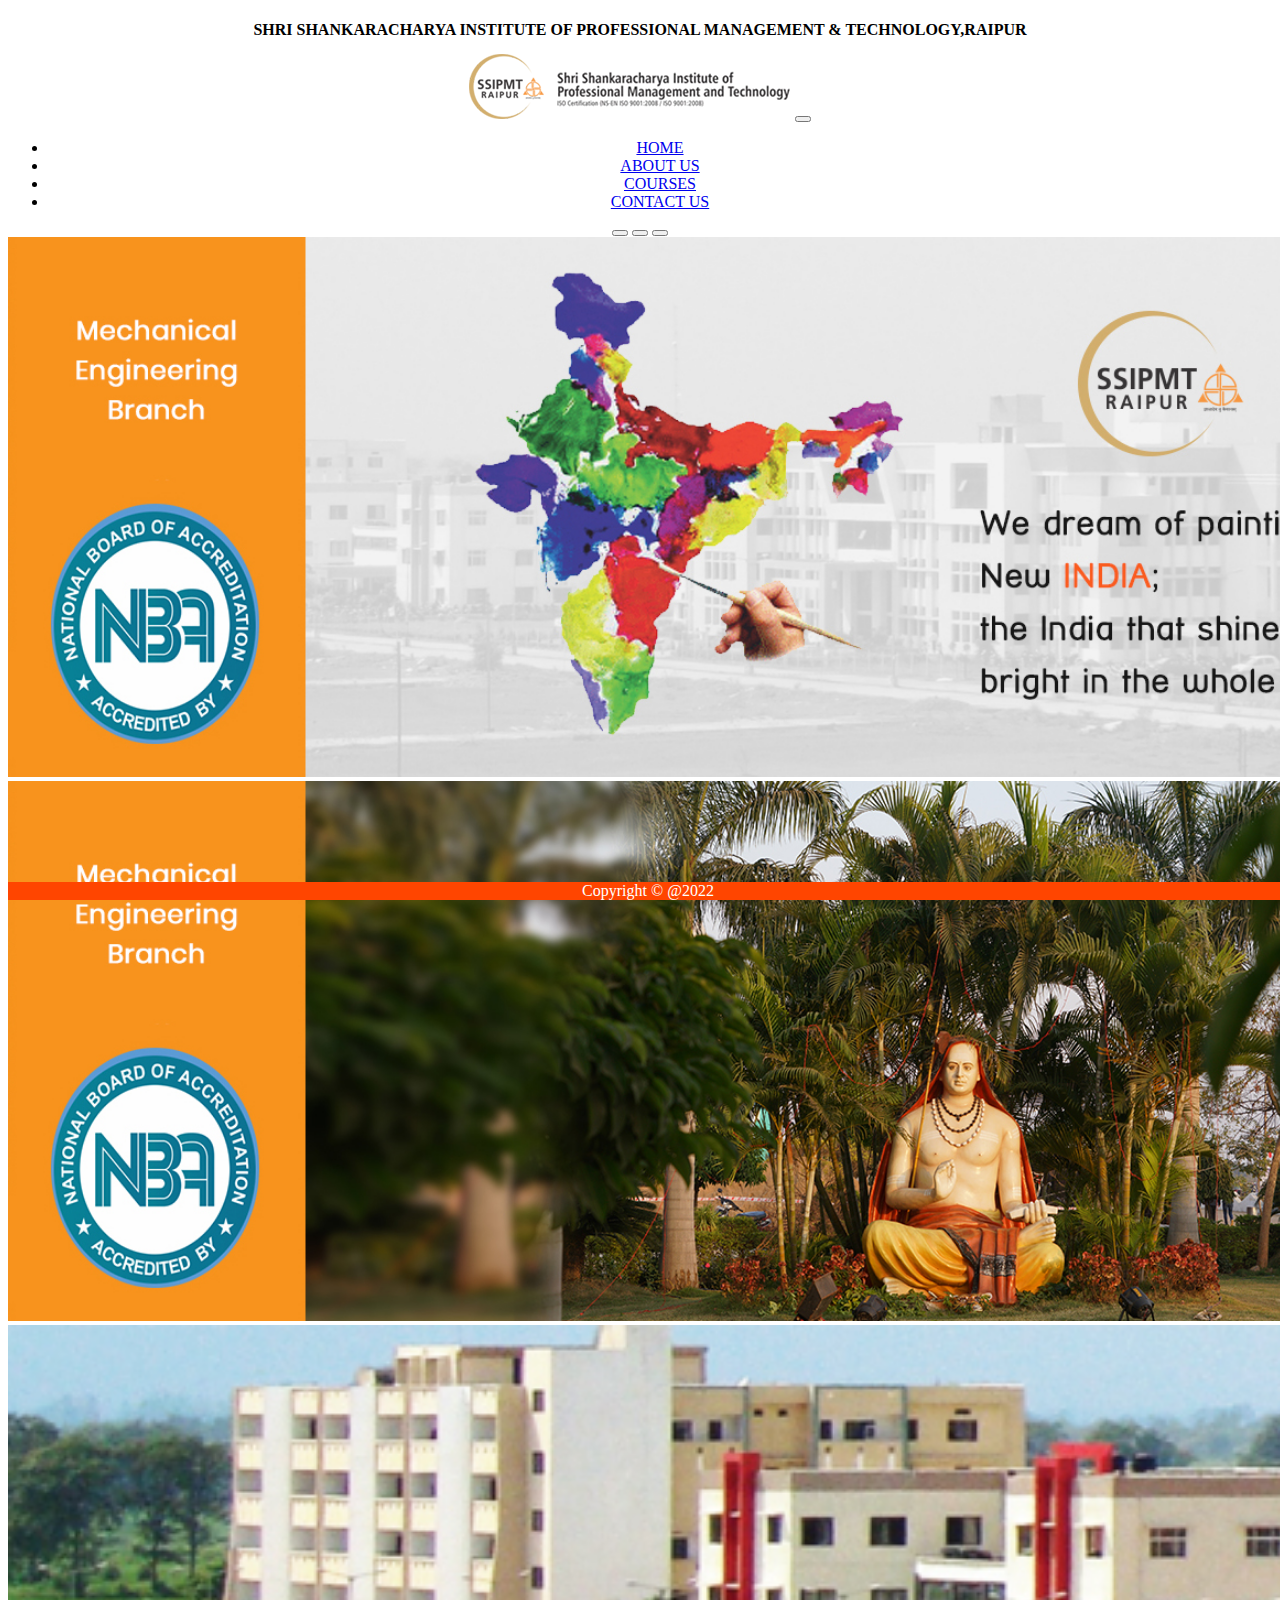
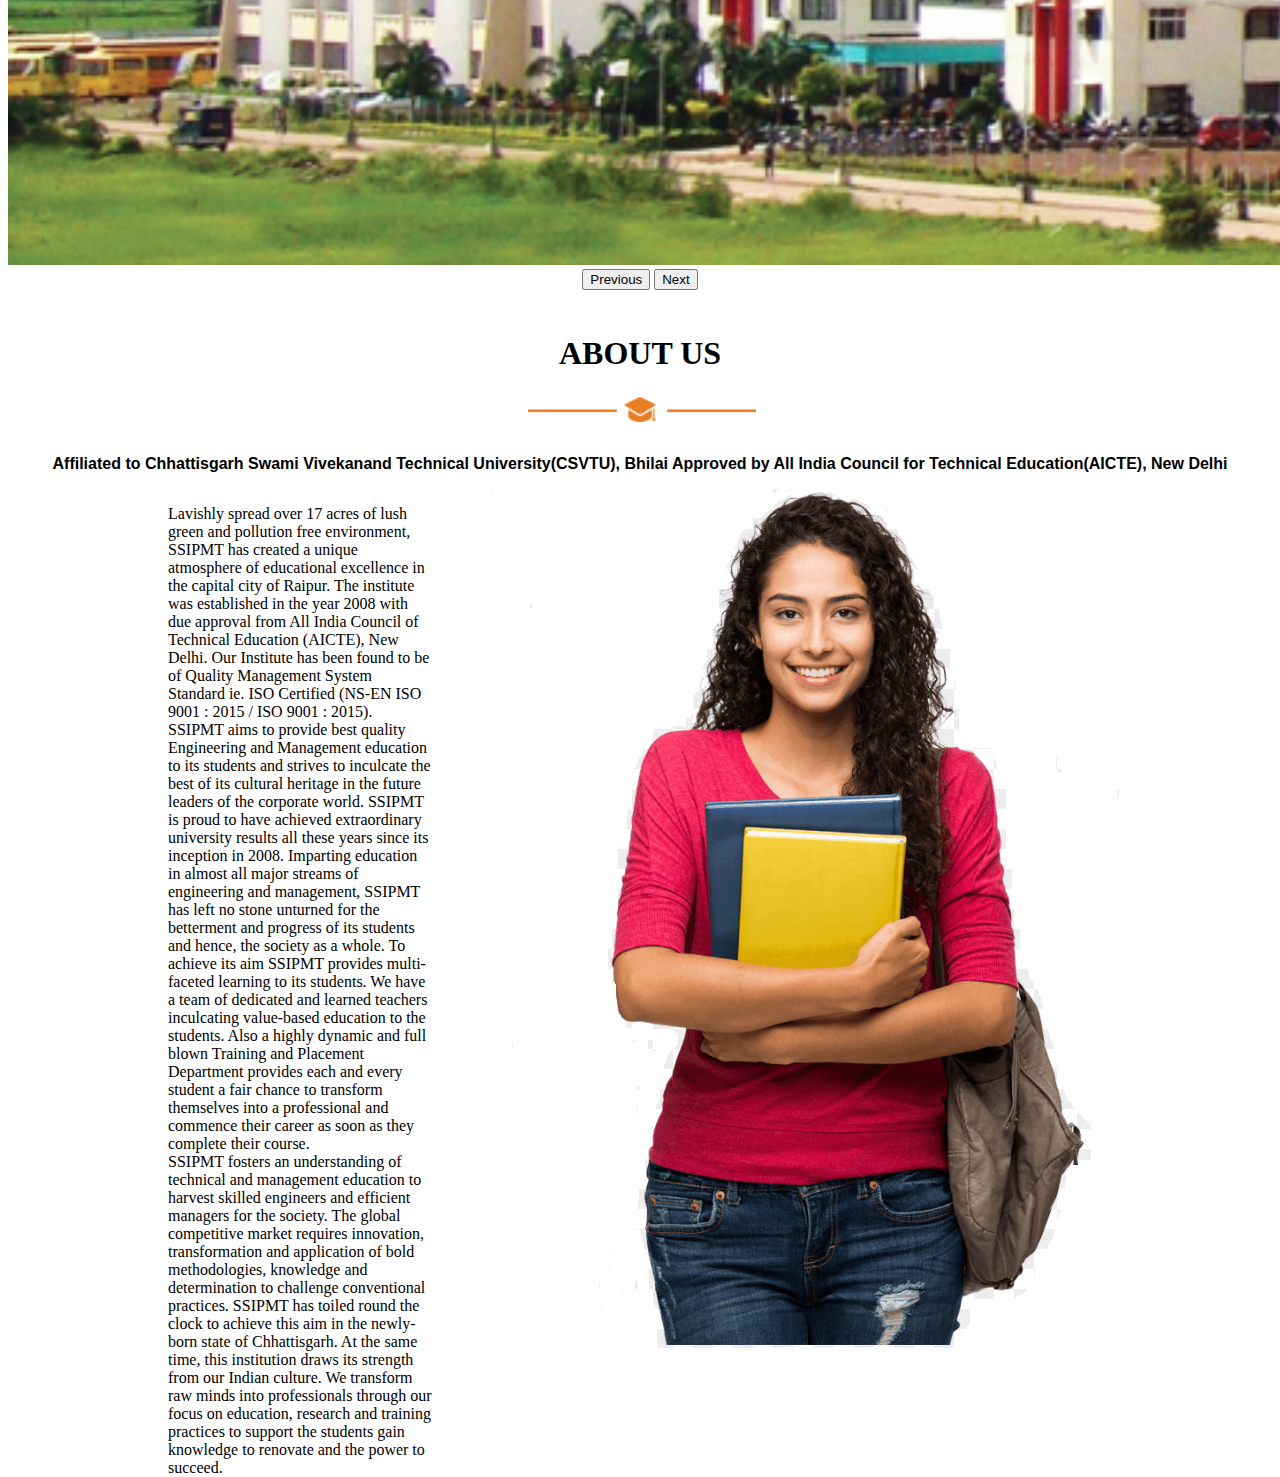
<file: index.html>
<!DOCTYPE html>
<html lang="en">

<head>
  <meta charset="UTF-8">
  <meta http-equiv="X-UA-Compatible" content="IE=edge">
  <meta name="viewport" content="width=device-width, initial-scale=1.0">
  <title>SSIPMT</title>
  <link rel="stylesheet" href="style.css">
  <link href="https://cdn.jsdelivr.net/npm/bootstrap@5.1.3/dist/css/bootstrap.min.css" rel="stylesheet"
    integrity="sha384-1BmE4kWBq78iYhFldvKuhfTAU6auU8tT94WrHftjDbrCEXSU1oBoqyl2QvZ6jIW3" crossorigin="anonymous">
</head>

<body>
  <div>


    <div class="container-flex">
      <h4>SHRI SHANKARACHARYA INSTITUTE OF PROFESSIONAL MANAGEMENT & TECHNOLOGY,RAIPUR</h4>
    </div>
    <div class="container-flex">
      <nav class="navbar navbar-expand-lg navbar-light bg-light">

        <img  class="image8" src="logo.png">
        <button class="navbar-toggler" type="button" data-bs-toggle="collapse" data-bs-target="#navbarSupportedContent" aria-controls="navbarSupportedContent" aria-expanded="false" aria-label="Toggle navigation">
          <span class="navbar-toggler-icon"></span>
        </button>
        <div class="container-fluid">
          <div class="collapse navbar-collapse" id="navbarSupportedContent">
            <ul class="navbar-nav ms-auto mb-2 mb-lg-0">
              <li class="nav-item">
                <a class="nav-link active" aria-current="page" href="iindex.html">HOME</a>
              </li>
              <li class="nav-item">
                <a class="nav-link active" aria-current="page" href="aboutus.html">ABOUT US</a>
              </li>

              <li class="nav-item">
                <a class="nav-link active" aria-current="page" href="courses.html">COURSES</a>
              </li>

              <li class="nav-item">
                <a class="nav-link active" href="contactus.html">CONTACT US</a>
              </li>
            </ul>
          </div>
        </div>
      </nav>
    </div>
    <main>
      <div class="container-flex">
        <div id="carouselExampleCaptions" class="carousel slide" data-bs-ride="carousel">
          <div class="carousel-indicators">
            <button type="button" data-bs-target="#carouselExampleCaptions" data-bs-slide-to="0" class="active"
              aria-current="true" aria-label="Slide 1"></button>
            <button type="button" data-bs-target="#carouselExampleCaptions" data-bs-slide-to="1"
              aria-label="Slide 2"></button>
            <button type="button" data-bs-target="#carouselExampleCaptions" data-bs-slide-to="2"
              aria-label="Slide 3"></button>
          </div>
          <div class="carousel-inner">
            <div class="carousel-item active">
              <img src="ww.jpg" class="d-block w-100 h-60" alt="...">
              
            </div>
            <div class="carousel-item">
              <img src="jj.jpg" class="d-block w-100 h-60 " alt="...">
             
            </div>
            <div class="carousel-item">
              <img src="mm.jpg" class="d-block w-100 h-60" alt="...">
             
            </div>
          </div>
          <button class="carousel-control-prev" type="button" data-bs-target="#carouselExampleCaptions"
            data-bs-slide="prev">
            <span class="carousel-control-prev-icon" aria-hidden="true"></span>
            <span class="visually-hidden">Previous</span>
          </button>
          <button class="carousel-control-next" type="button" data-bs-target="#carouselExampleCaptions"
            data-bs-slide="next">
            <span class="carousel-control-next-icon" aria-hidden="true"></span>
            <span class="visually-hidden">Next</span>
          </button>
        </div>
      </div>
      <div id="about_us">
       
        <h1>ABOUT US</h1> <div class="logo1">
        <img  class="image7" src="Screenshot (7).png"></div>
        <div id="upperpara">

          <p>Affiliated to Chhattisgarh Swami Vivekanand Technical University(CSVTU), Bhilai
            Approved by All India Council for Technical Education(AICTE), New Delhi</p>
        </div>
        <div id="lowerpara">
          <p>
            Lavishly spread over 17 acres of lush green and pollution free environment, SSIPMT has created a unique
            atmosphere of educational excellence in the capital city of Raipur. The institute was established in the
            year 2008 with due approval from All India Council of Technical Education (AICTE), New Delhi. Our Institute
            has been found to be of Quality Management System Standard ie. ISO Certified (NS-EN ISO 9001 : 2015 / ISO
            9001 : 2015). SSIPMT aims to provide best quality Engineering and Management education to its students and
            strives to inculcate the best of its cultural heritage in the future leaders of the corporate world. SSIPMT
            is proud to have achieved extraordinary university results all these years since its inception in 2008.
            Imparting education in almost all major streams of engineering and management, SSIPMT has left no stone
            unturned for the betterment and progress of its students and hence, the society as a whole. To achieve its
            aim SSIPMT provides multi-faceted learning to its students. We have a team of dedicated and learned teachers
            inculcating value-based education to the students. Also a highly dynamic and full blown Training and
            Placement Department provides each and every student a fair chance to transform themselves into a
            professional and commence their career as soon as they complete their course.<br>
            SSIPMT fosters an understanding of technical and management education to harvest skilled engineers and
            efficient managers for the society. The global competitive market requires innovation, transformation and
            application of bold methodologies, knowledge and determination to challenge conventional practices. SSIPMT
            has toiled round the clock to achieve this aim in the newly- born state of Chhattisgarh. At the same time,
            this institution draws its strength from our Indian culture. We transform raw minds into professionals
            through our focus on education, research and training practices to support the students gain knowledge to
            renovate and the power to succeed.
          </p>
          <div class="image">
            <img src="card 1.png">
          </div>
        </div>
      </div>
    </main>
   </div>
   
  </div>
  <br>
  <footer>
    Copyright &copy; @2022
  </footer>

  <script src="https://cdn.jsdelivr.net/npm/@popperjs/core@2.11.5/dist/umd/popper.min.js"
    integrity="sha384-Xe+8cL9oJa6tN/veChSP7q+mnSPaj5Bcu9mPX5F5xIGE0DVittaqT5lorf0EI7Vk"
    crossorigin="anonymous"></script>
  <script src="https://cdn.jsdelivr.net/npm/bootstrap@5.2.0-beta1/dist/js/bootstrap.min.js"
    integrity="sha384-kjU+l4N0Yf4ZOJErLsIcvOU2qSb74wXpOhqTvwVx3OElZRweTnQ6d31fXEoRD1Jy"
    crossorigin="anonymous"></script>
</body>

</html>
</file>
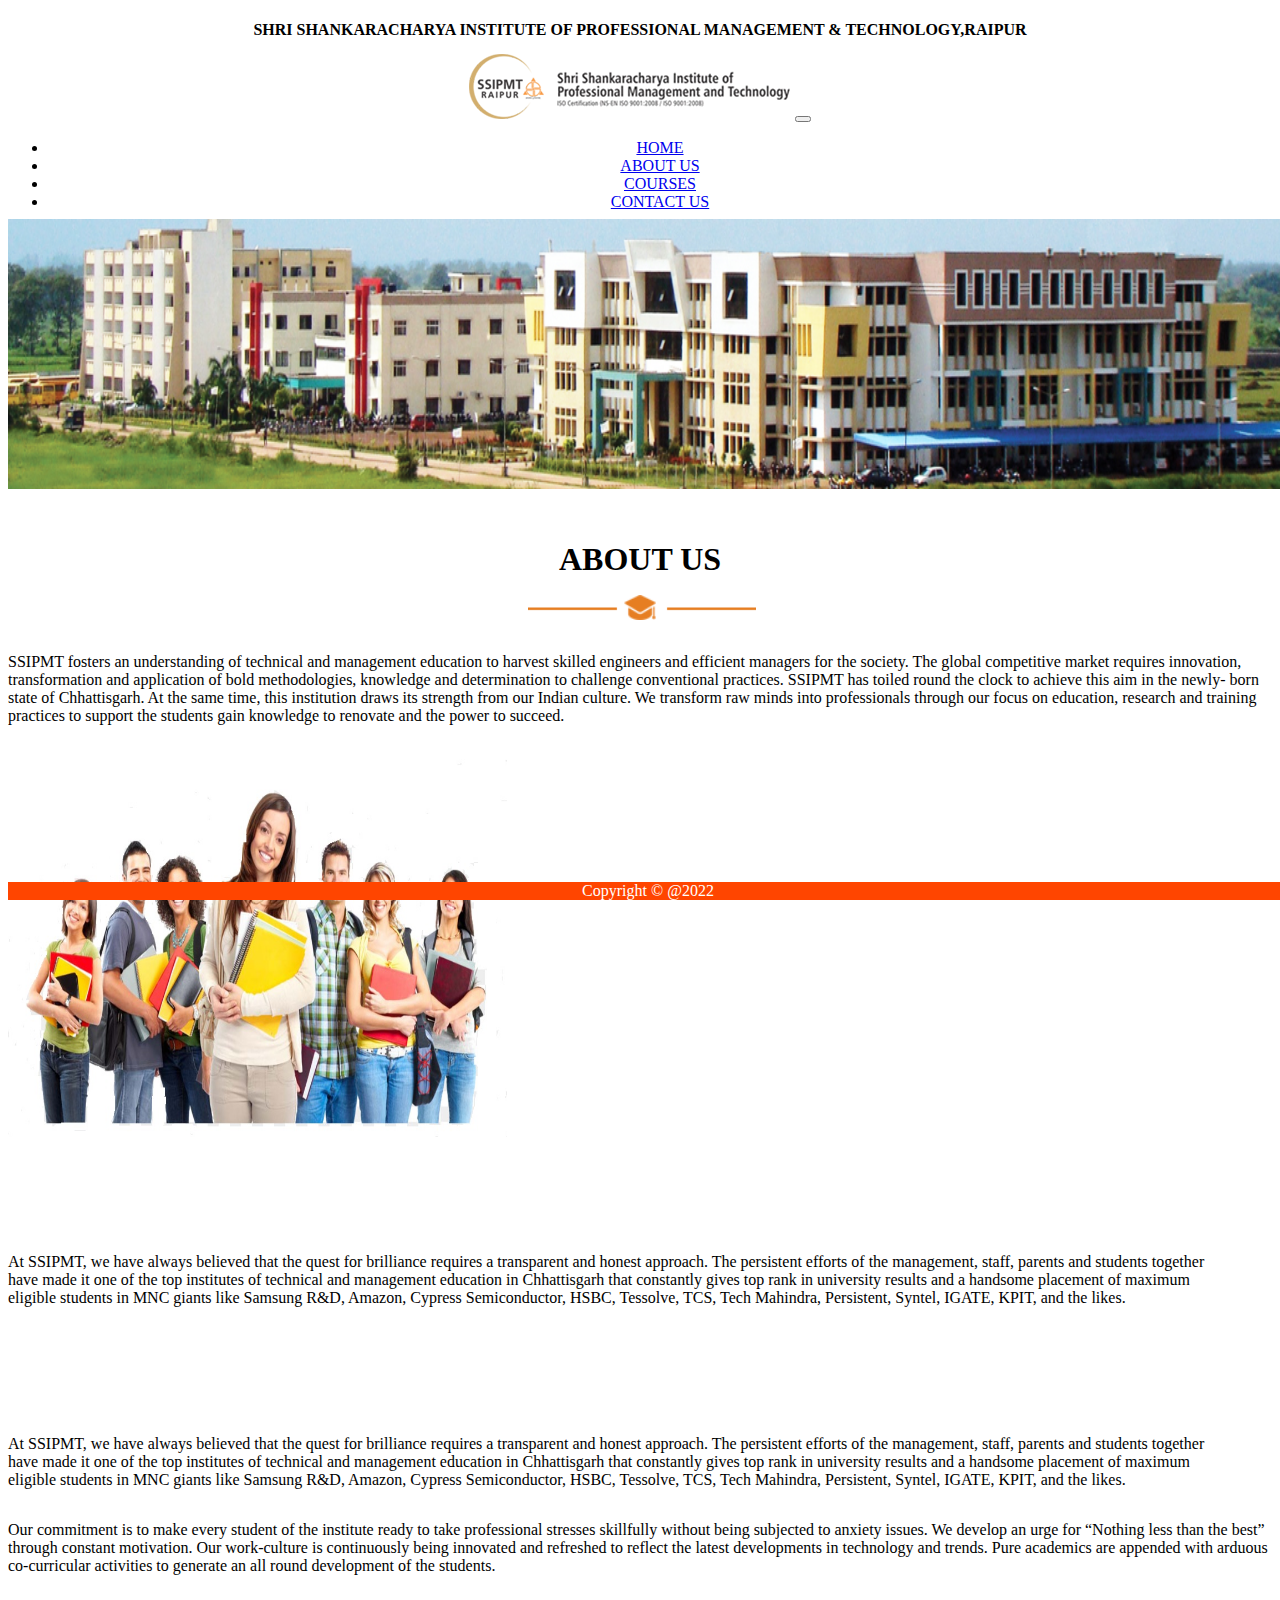
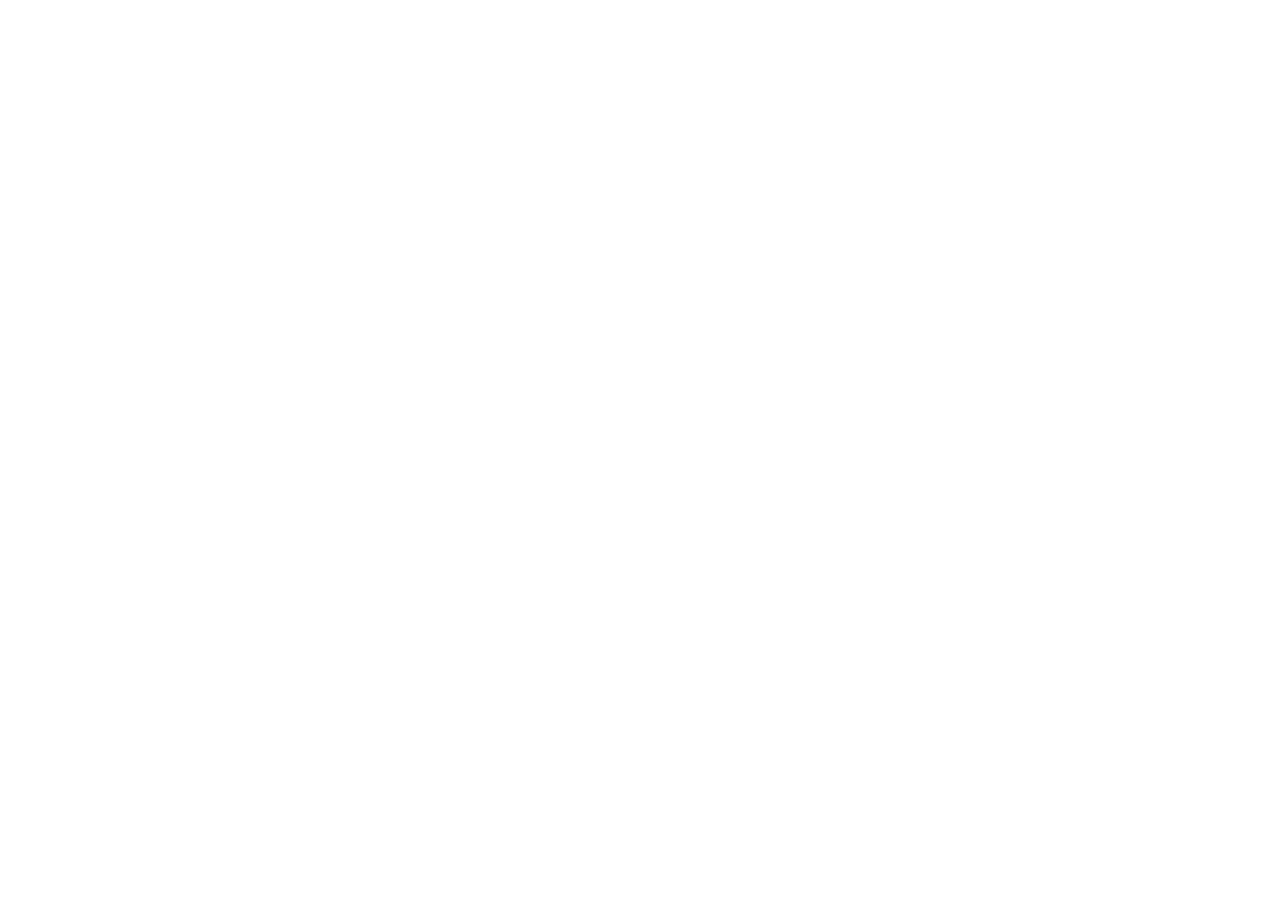
<file: aboutus.html>
<!DOCTYPE html>
<html lang="en">

<head>
  <meta charset="UTF-8">
  <meta http-equiv="X-UA-Compatible" content="IE=edge">
  <meta name="viewport" content="width=device-width, initial-scale=1.0">
  <title>SSIPMT</title>
  <link href="https://cdn.jsdelivr.net/npm/bootstrap@5.1.3/dist/css/bootstrap.min.css" rel="stylesheet"
    integrity="sha384-1BmE4kWBq78iYhFldvKuhfTAU6auU8tT94WrHftjDbrCEXSU1oBoqyl2QvZ6jIW3" crossorigin="anonymous">
  <link rel="stylesheet" href="style1.css">
</head>

<body>



  <div class="container-flex">
    <h4>SHRI SHANKARACHARYA INSTITUTE OF PROFESSIONAL MANAGEMENT & TECHNOLOGY,RAIPUR</h4>
  </div>
  <div class="container-flex">  
    <nav class="navbar navbar-expand-lg navbar-light bg-light">
      <a class="navbar-brand" href="#"><img class="logo" src="logo.png"></a>
      <button class="navbar-toggler" type="button" data-bs-toggle="collapse" data-bs-target="#navbarSupportedContent" aria-controls="navbarSupportedContent" aria-expanded="false" aria-label="Toggle navigation">
        <span class="navbar-toggler-icon"></span>
      </button>

      <div class="container-fluid">
        <div class="collapse navbar-collapse" id="navbarSupportedContent">
          <ul class="navbar-nav ms-auto mb-2 mb-lg-0">
            <li class="nav-item">
              <a class="nav-link active" aria-current="page" href="index.html">HOME</a>
            </li>
            <li class="nav-item">
              <a class="nav-link active" aria-current="page" href="aboutus.html">ABOUT US</a>
            </li>
            <li class="nav-item">
              <a class="nav-link active" aria-current="page" href="courses.html">COURSES</a>
            </li>
            <li class="nav-item">
              <a class="nav-link active" aria-current="page" href="contactus.html">CONTACT US</a>
            </li>
          </ul>

        </div>
      </div>
    </nav>
  </div>

  <div class="image">
    <img class="main" src="mm.jpg">
  </div>
  <main>
    <div id="content">
      <h1>ABOUT US</h1>
      <div class="logo1">

        <div>


          <img class="image4" src="Screenshot (7).png">
        </div>
      </div>
      <div id="upperpara">
        <p>
          SSIPMT fosters an understanding of technical and management education to harvest skilled engineers and
          efficient managers for the society. The global competitive market requires innovation, transformation and
          application of bold methodologies, knowledge and determination to challenge conventional practices. SSIPMT has
          toiled round the clock to achieve this aim in the newly- born state of Chhattisgarh. At the same time, this
          institution draws its strength from our Indian culture. We transform raw minds into professionals through our
          focus on education, research and training practices to support the students gain knowledge to renovate and the
          power to succeed.</p> </br>
      </div>

      <div class="row">
        <div class="col">

          <img class="image1" src="card 3.jpg" class="img-responsive">
        </div>
        <div class="col">
          <div id="middlepara">

            <p>At SSIPMT, we have always believed that the quest for brilliance requires a transparent and honest
              approach. The persistent efforts of the management, staff, parents and students together have made it one
              of the top institutes of technical and management education in Chhattisgarh that constantly gives top rank
              in university results and a handsome placement of maximum eligible students in MNC giants like Samsung
              R&D, Amazon, Cypress Semiconductor, HSBC, Tessolve, TCS, Tech Mahindra, Persistent, Syntel, IGATE, KPIT,
              and the likes.</p> </br>
          </div>

        </div>
      </div>


      <div id="middlepara">

        <p>At SSIPMT, we have always believed that the quest for brilliance requires a transparent and honest approach.
          The persistent efforts of the management, staff, parents and students together have made it one of the top
          institutes of technical and management education in Chhattisgarh that constantly gives top rank in university
          results and a handsome placement of maximum eligible students in MNC giants like Samsung R&D, Amazon, Cypress
          Semiconductor, HSBC, Tessolve, TCS, Tech Mahindra, Persistent, Syntel, IGATE, KPIT, and the likes.</p> </br>
      </div>

      <div id="lowerpara">
        <p>Our commitment is to make every student of the institute ready to take professional stresses skillfully
          without being subjected to anxiety issues. We develop an urge for “Nothing less than the best” through
          constant motivation. Our work-culture is continuously being innovated and refreshed to reflect the latest
          developments in technology and trends. Pure academics are appended with arduous co-curricular activities to
          generate an all round development of the students.</p>
      </div>
    </div>
    </div>

    <div class="youtube">
      <iframe width="560" height="315" src="https://www.youtube.com/embed/DiOffrZxleU?start=34"
        title="YouTube video player" frameborder="0"
        allow="accelerometer; autoplay; clipboard-write; encrypted-media; gyroscope; picture-in-picture"
        allowfullscreen></iframe>
    </div>

    <div class="container2">
      
<div id="map-container-google-1" class="z-depth-1-half map-container" style="height: 500px">
<iframe src="https://maps.google.com/maps?q=Raipur&t=&z=13&ie=UTF8&iwloc=&output=embed" frameborder="0"
  style="border:0" allowfullscreen></iframe>
</div>







  </main>
  <br>
  <footer>
    Copyright &copy; @2022
  </footer>




  <script src="https://cdn.jsdelivr.net/npm/@popperjs/core@2.11.5/dist/umd/popper.min.js"
    integrity="sha384-Xe+8cL9oJa6tN/veChSP7q+mnSPaj5Bcu9mPX5F5xIGE0DVittaqT5lorf0EI7Vk"
    crossorigin="anonymous"></script>
  <script src="https://cdn.jsdelivr.net/npm/bootstrap@5.2.0-beta1/dist/js/bootstrap.min.js"
    integrity="sha384-kjU+l4N0Yf4ZOJErLsIcvOU2qSb74wXpOhqTvwVx3OElZRweTnQ6d31fXEoRD1Jy"
    crossorigin="anonymous"></script>
  <link href="https://cdn.jsdelivr.net/npm/bootstrap@5.0.2/dist/css/bootstrap.min.css" rel="stylesheet"
    integrity="sha384-EVSTQN3/azprG1Anm3QDgpJLIm9Nao0Yz1ztcQTwFspd3yD65VohhpuuCOmLASjC" crossorigin="anonymous">
</body>

</html>
</file>
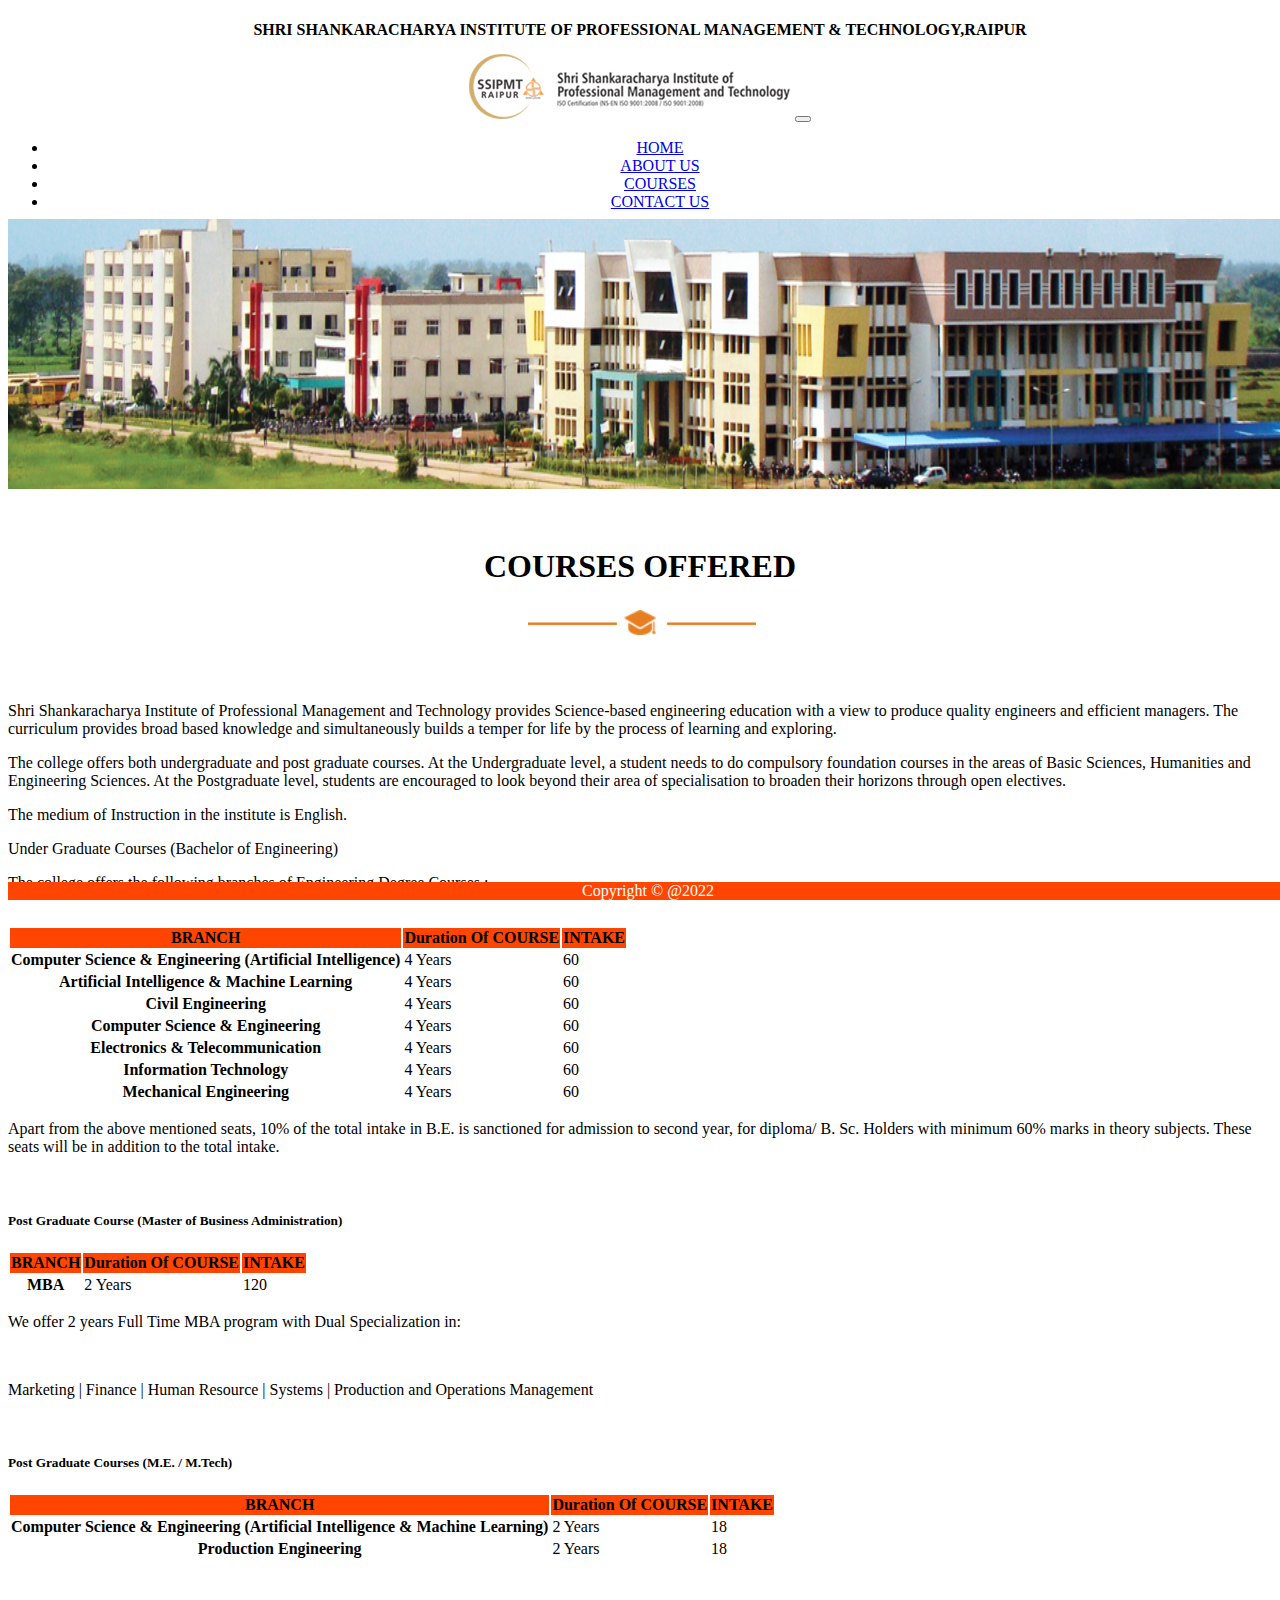
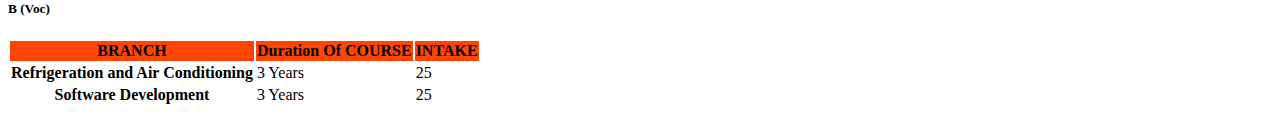
<file: courses.html>
<!DOCTYPE html>
<html lang="en">
<head>
    <meta charset="UTF-8">
    <meta http-equiv="X-UA-Compatible" content="IE=edge">
    <meta name="viewport" content="width=device-width, initial-scale=1.0">
    <title>SSIPMT</title>
    <link rel="stylesheet" href="style4.css">
    <link href="https://cdn.jsdelivr.net/npm/bootstrap@5.1.3/dist/css/bootstrap.min.css" rel="stylesheet"
      integrity="sha384-1BmE4kWBq78iYhFldvKuhfTAU6auU8tT94WrHftjDbrCEXSU1oBoqyl2QvZ6jIW3" crossorigin="anonymous">
</head>
<body>
    <div class="container-flex">
        <h4>SHRI SHANKARACHARYA INSTITUTE OF PROFESSIONAL MANAGEMENT & TECHNOLOGY,RAIPUR</h4>
      </div>
      <div class="container-flex">
        <nav class="navbar navbar-expand-lg navbar-light bg-light">
  
          <img  class="image8" src="logo.png">
          <button class="navbar-toggler" type="button" data-bs-toggle="collapse" data-bs-target="#navbarSupportedContent" aria-controls="navbarSupportedContent" aria-expanded="false" aria-label="Toggle navigation">
            <span class="navbar-toggler-icon"></span>
          </button>
          <div class="container-fluid">
            <div class="collapse navbar-collapse" id="navbarSupportedContent">
              <ul class="navbar-nav ms-auto mb-2 mb-lg-0">
                <li class="nav-item">
                  <a class="nav-link active" aria-current="page" href="index.html">HOME</a>
                </li>
                <li class="nav-item">
                  <a class="nav-link active" aria-current="page" href="aboutus.html">ABOUT US</a>
                </li>
  
                <li class="nav-item">
                  <a class="nav-link active" aria-current="page" href="courses.html">COURSES</a>
                </li>
  
                <li class="nav-item">
                  <a class="nav-link active" href="contactus.html">CONTACT US</a>
                </li>
              </ul>
            </div>
          </div>
        </nav>
      </div>

      <div class="image">
        <img class="main" src="mm.jpg">
    </div>

 <div class="container1">
        <h1>COURSES OFFERED</h1>
        <img class="line" src="Screenshot (7).png">
    </div>

    <div class="container">
      
            <p>Shri Shankaracharya Institute of Professional Management and Technology provides Science-based engineering education with a view to produce quality engineers and efficient managers. The curriculum provides broad based knowledge and simultaneously builds a temper for life by the process of learning and exploring.</p>

            <p>The college offers both undergraduate and post graduate courses. At the Undergraduate level, a student needs to do compulsory foundation courses in the areas of Basic Sciences, Humanities and Engineering Sciences. At the Postgraduate level, students are encouraged to look beyond their area of specialisation to broaden their horizons through open electives.</p>

            <p>The medium of Instruction in the institute is English.</p>

            <p>Under Graduate Courses (Bachelor of Engineering)</p>
            <p>The college offers the following branches of Engineering Degree Courses :</p><br>
           
            <table class="table">
                <thead>
                  <tr class="tableH">
                    <th scope="col" >BRANCH</th>
                    <th scope="col">Duration Of COURSE</th>
                    <th scope="col">INTAKE</th>
                  </tr>
                </thead>
                <tbody>
                  <tr>
                    <th scope="row">Computer Science & Engineering (Artificial Intelligence)</th>
                    <td>4 Years</td>
                    <td>60</td>
                   
                  </tr>
                  <tr>
                    <th scope="row">Artificial Intelligence & Machine Learning</th>
                    <td>4 Years</td>
                    <td>60</td>
                   
                  </tr>

                  <tr>
                    <th scope="row">Civil Engineering</th>
                    <td>4 Years</td>
                    <td>60</td>
                   
                  </tr>

                  <tr>
                    <th scope="row">Computer Science & Engineering</th>
                    <td>4 Years</td>
                    <td>60</td>
                   
                  </tr>

                  <tr>
                    <th scope="row">Electronics & Telecommunication</th>
                    <td>4 Years</td>
                    <td>60</td>
                   
                  </tr>

                  <tr>
                    <th scope="row">Information Technology</th>
                    <td>4 Years</td>
                    <td>60</td>
                   
                  </tr>

                  <tr>
                    <th scope="row">Mechanical Engineering</th>
                    <td>4 Years</td>
                    <td>60</td>
                  
                  </tr>
                </tbody>
              </table>
              <p>Apart from the above mentioned seats, 10% of the total intake in B.E. is sanctioned for admission to second year, for diploma/ B. Sc. Holders with minimum 60% marks in theory subjects. These seats will be in addition to the total intake.</p>
               <br>
           
             <h5>Post Graduate Course (Master of Business Administration)</h5>

             
             <table class="table">
              <thead>
                <tr class="tableH">
                  <th scope="col">BRANCH</th>
                  <th scope="col">Duration Of COURSE</th>
                  <th scope="col">INTAKE</th>
                </tr>
              </thead>
              <tbody>
                <tr>
                  <th scope="row">MBA</th>
                  <td>2 Years</td>
                  <td>120</td>
                 
                </tr>
              </tbody>
            </table>
            <p>We offer 2 years Full Time MBA program with Dual Specialization in:</p> <br>
            <p>Marketing | Finance | Human Resource | Systems | Production and Operations Management</p>
            <br>

            <h5>Post Graduate Courses (M.E. / M.Tech)</h5>


            <table class="table">
              <thead>
                <tr class="tableH">
                  <th scope="col">BRANCH</th>
                  <th scope="col">Duration Of COURSE</th>
                  <th scope="col">INTAKE</th>
                </tr>
              </thead>
              <tbody>
                <tr>
                  <th scope="row">Computer Science & Engineering (Artificial Intelligence & Machine Learning)</th>
                  <td>2 Years</td>
                  <td>18</td>
                </tr>
                <tr>
                  <th scope="row">Production Engineering</th>
                  <td>2 Years</td>
                  <td>18</td>
                </tr>
              </tbody>
            </table>
            <br>

            <h5>B (Voc)</h5>

            <table class="table">
              <thead>
                <tr class="tableH">
                  <th scope="col">BRANCH</th>
                  <th scope="col">Duration Of COURSE</th>
                  <th scope="col">INTAKE</th>
                </tr>
              </thead>
              <tbody>
                <tr>
                  <th scope="row">Refrigeration and Air Conditioning</th>
                  <td>3 Years</td>
                  <td>25</td>
                </tr>
                <tr>
                  <th scope="row">Software Development</th>
                  <td>3 Years</td>
                  <td>25</td>
                </tr>
              </tbody>
            </table>
            <br>
         </div>
            <footer>
              Copyright &copy; @2022
            </footer>
            <script src="https://cdn.jsdelivr.net/npm/@popperjs/core@2.11.5/dist/umd/popper.min.js"
            integrity="sha384-Xe+8cL9oJa6tN/veChSP7q+mnSPaj5Bcu9mPX5F5xIGE0DVittaqT5lorf0EI7Vk"
            crossorigin="anonymous"></script>
          <script src="https://cdn.jsdelivr.net/npm/bootstrap@5.2.0-beta1/dist/js/bootstrap.min.js"
            integrity="sha384-kjU+l4N0Yf4ZOJErLsIcvOU2qSb74wXpOhqTvwVx3OElZRweTnQ6d31fXEoRD1Jy"
            crossorigin="anonymous"></script>

</body>
</html>
</file>
<file: style.css>
.container-flex{
    background-color: white;
    color:black;
    margin-bottom: -0.5rem;
    text-align: center;

}


.h-60{
    min-height: 60vh;
}


.h-40{
  height: 40vh;

}
  

#about_us h1 {
    text-align: center;
    padding-top: 2rem;
    color: ;
}

#upperpara{
    font-family: 'Lucida Sans', 'Lucida Sans Regular', 'Lucida Grande', 'Lucida Sans Unicode', Geneva, Verdana, sans-serif;
    font-size: medium;
    font-weight:bolder;   
display:flex;
justify-content: center;

}

#lowerpara{
    padding-left: 10rem;
 max-height: 60vh;
 display: flex;   
 flex-direction: row;
 background-color: white;
}

footer{
    background-color: orangered;
    color: white;
   text-align: center;
   position: fixed;
   bottom: 0;
   width: 100%;
  
}
/* 
.image7{
    padding-left: 39.5rem;
    margin-top: -0.5rem;
} */

.logo1{
    text-align: center;
}








@media screen and (max-width: 1000px) {
    #lowerpara{
        padding-left: 1rem;
        font-size: smaller;
        justify-content: center;
   
    }
    #upperpara{
      text-align: center;
    
    }
    .image img{
        width: 0%;
        height: 0%;
    }
   
    .h-60{
        min-height: 30vh;
    }
  }
</file>
<file: style1.css>
.container-flex{
    background-color: white;
    color: black;
    margin-bottom: -0.5rem;
    text-align: center;
   
}

.main{
    width: 100vw;
    height: 30vh;
}

.container2{
    text-align: center;
}




   
.youtube{
    text-align: center;
    padding-bottom: 2rem;
    padding-top: 2rem;
    
}   
.logo1{
    text-align: center;
}

.logo1>img{
    padding-left: 45%;
}

.image4{

    margin-top: -0.5rem;

}

#content h1{
   
    text-align: center;
    margin-top: 3rem;
    justify-content: center;
  
   
}

#upperpara{

display:flex;
justify-content: center;
}

#middlepara{
    
display:flex;
justify-content: center;
margin-top: 6rem;
margin-right: 3rem ;
}

#lowerpara{
   
    display: flex;   
    flex-direction: row;
   
    
}

.image1{
    
   width: 499px;
   height: 44vh;
}

footer{
    background-color:orangered;
    color: white;
   text-align: center;
   position: fixed;
   bottom: 0;
   padding-bottom: -1rem;
   width: 100%;
}
</file>
<file: style4.css>
.container-flex{
    background-color: white;
    color:black;
    margin-bottom: -0.5rem;
    text-align: center;

}


.main{
    width: 100vw;
    height: 30vh;
}


.container1{
    
        color:rgb(0, 0, 0);
        text-align: center;
        padding: 34px;
        
}
 .table{
     margin-top: 0rem;
     

 }

 
 .table{
    margin-top: 0rem;
}
 
.tableH{
    background-color: orangered;
}


footer{
    background-color: orangered;
    color: white;
   text-align: center;
   position: fixed;
   bottom: 0;
   width: 100%;
  
}
</file>
